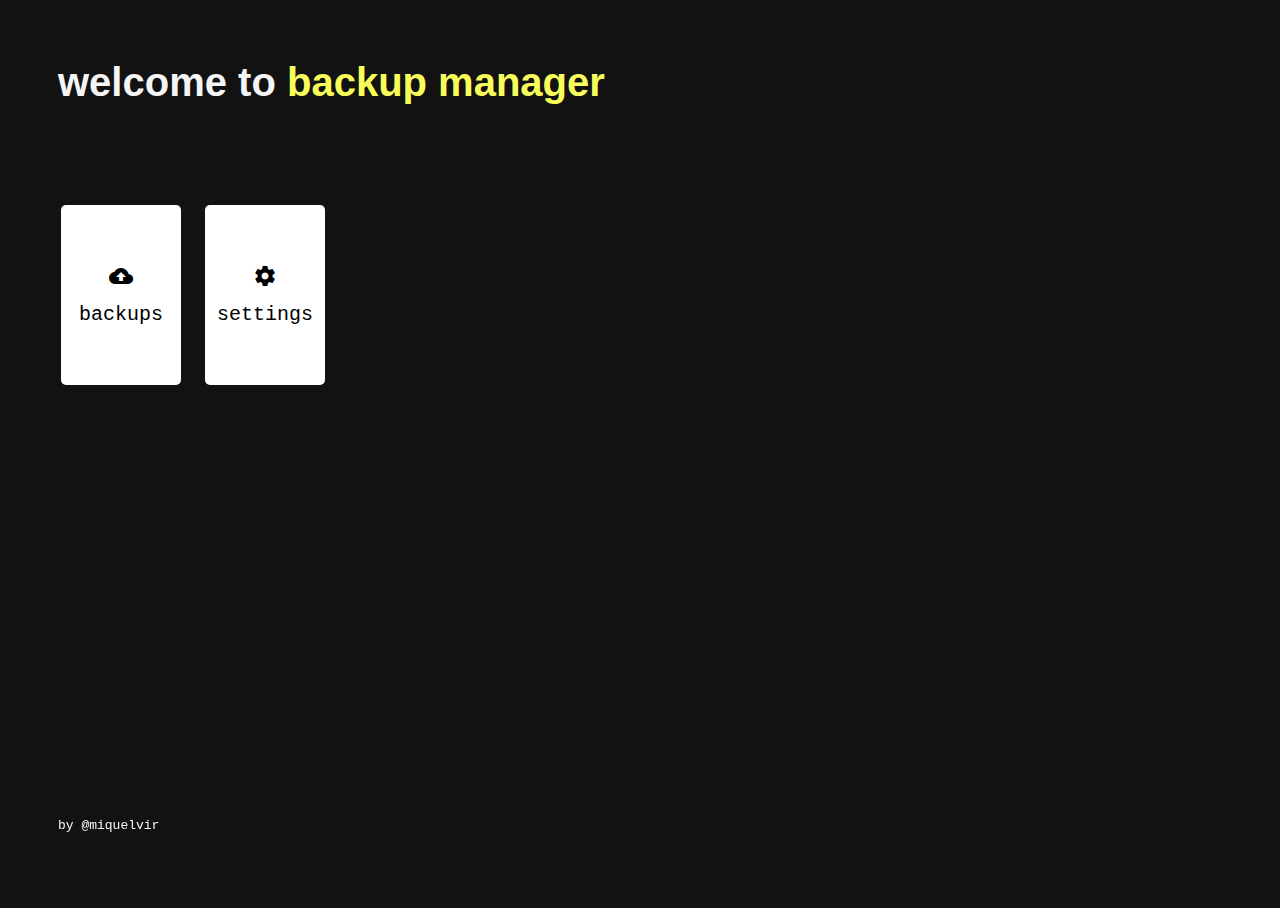
<file: backup_manager/gui/templates/index.html>
<!DOCTYPE html>
<!-- saved from url=(0066)https://www.w3schools.com/w3css/tryw3css_templates_coming_soon.htm -->
<html class="html" lang="ee">
<head>
  <meta http-equiv="Content-Type" content="text/html; charset=UTF-8">

  <title>backup manager</title>

<meta name="viewport" content="width=device-width, initial-scale=1">
      <link href="../static/css/styles.css" rel="stylesheet">
<link rel="shortcut icon" type="image/ico" href="/favicon.ico"/>
  <link rel="stylesheet" href="https://fonts.googleapis.com/icon?family=Material+Icons">
</head>

<body class="body" style="overflow: hidden">

<div style="padding-left: 50px;padding-right: 50px;padding-top: 25px;" class="fadein">
  <div style="padding-bottom: 70px">
    <h1 class="unselectable h1">welcome to <span style="color: #F8FD5A"> backup manager</span></h1>
  </div>
  <table>
      <tr>
        <td><button class="tile unselectable" onclick="window.location.href='backups';">
        <i class="material-icons" style="padding-bottom: 15px">backup</i>
        <span>backups</span>
      </button></td>
        <td><button class="tile unselectable" onclick="window.location.href='settings';">
          <i class="material-icons" style="padding-bottom: 15px">settings</i>
          <span>settings</span>
        </button></td>
      </tr>
  </table>
  <div style="padding-top: 50px;padding-bottom: 50px; padding-right: 50px; position: fixed; bottom: 0;">
    <h4 class="unselectable" style="font-weight: lighter; font-family: monospace" >by @miquelvir</h4>
  </div>
</div>


</body>

</html>
</file>
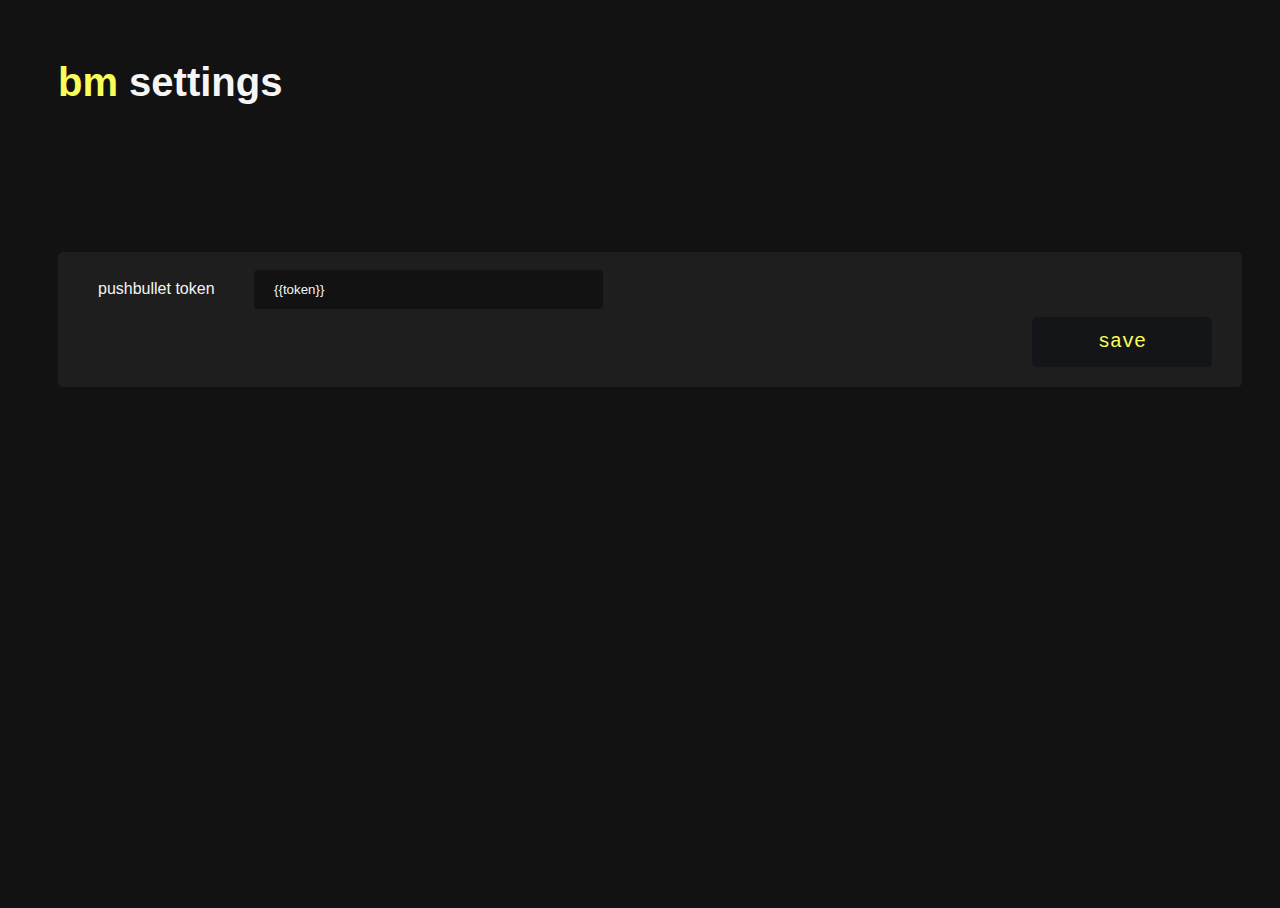
<file: backup_manager/gui/templates/settings.html>
<!DOCTYPE html>
<html class="html" lang="ee">


<head>
  <meta http-equiv="Content-Type" content="text/html; charset=UTF-8">
  <title>backup manager</title>
    <script src="../static/js/jquery-3.5.1.js"></script>
<script src="../static/js/backups.js"></script>

<meta name="viewport" content="width=device-width, initial-scale=1">
      <link href="../static/css/styles.css" rel="stylesheet">
        <link href="../static/css/elevation.css" rel="stylesheet">

  <link rel="stylesheet" href="https://fonts.googleapis.com/icon?family=Material+Icons">
</head>

<body class="body">

<div style="padding-left: 50px;padding-right: 50px;padding-top: 25px;" class="fadein">
  <div style="padding-bottom: 70px">
    <h1 class="unselectable h1"><span style="color: #F8FD5A; cursor: pointer" onclick="window.location.href='/';">bm</span> settings</h1>
  </div>


  <div style="margin-top: 50px">
    <form class="card adder elevation-00" id="adder">
      <label style="margin-right: 30px; margin-left: 30px">pushbullet token</label>
      <input class="input-large" type="text" name="token" placeholder="token"  value="{{token}}" required autofocus>
      <br>
      <div style="display: flex; justify-content: flex-end">
      <button class="save tile tile-horizontal tile-update" type="button" style="margin-bottom: 10px">save</button>
    </div>
    </form>
  </div>
</div>

 <div id="footer">
        <div class='toast' style='display:none;'>Event Created</div>
    </div>

</body>

</html>
</file>
<file: backup_manager/gui/static/css/styles.css>
:root {
    --color-white: #ffffff;
    --color-error: #CF6679;
    --color-primary: #ebeb00;

    --color-primary-dark: #232311;

    --color-background: #121212;

    --onSurface-disabled-color: rgba(255, 255, 255, 0.38);
    --onSurface-medium-color: rgba(255, 255, 255, 0.60);
    --onSurface-high-color: rgba(255, 255, 255, 0.87);

    --transition-time: 0.3s;

}


.card{
    margin-bottom: 20px;
    padding: 10px;
    transition: var(--transition-time);
    border-radius: 5px;
    position:relative;
    overflow:hidden;
}

.card:hover{
    box-shadow: 0 2px 2px 0 rgba(0, 0, 0, 0.16), 0 0 0 1px rgba(0, 0, 0, 0.08);
}

body,h1,h2, h3, h4, button {font-family: "Raleway", sans-serif; color: whitesmoke}
body,html {height: 100%}

@keyframes fadeIn {
  0% {
    opacity: 0;
  }

  100% {
    opacity: 1;
  }
}


.fadein{
  animation-name: fadeIn;
  animation-duration: 0.35s;
  transition-timing-function: ease-in;
  animation-fill-mode: both;
}


body {
  overflow: auto;
}

::-webkit-scrollbar {
  width: 1px;
}

/* Handle */
::-webkit-scrollbar-thumb {
  background: #F8FD5A;
  border-radius: 10px;
}


  html{
    background: var(--color-background);
  }
  .h1{
    font-size:40px;
  }
  .tile {
    transition: 0.3s;
    margin-right: 20px;
  /* font */
  color: black;
  font-size: 20px;
  font-family: monospace;

  /* remove blue underline */
  text-decoration: none;

  /* border */
    cursor: pointer;
  border: none;
  border-radius: 5px;

    width: 120px;
    height: 180px;


  /* other */
  background-color: white;
}
  button:focus {outline:0;}
  input:focus {outline:0}
  input:invalid {background: #383838;}
  .tile:hover{
    background-color: #F8FD5A;
  }
  .tile-horizontal{
      width: 180px;
      height: 50px;
    align-items: end;
  }
  .tile-update{
    background-color: #141518;
    color: #F8FD5A;
  }
  .tile-remove{
    background-color: #141518;
    color: whitesmoke;
  }
  .tile-selected{
      background-color: #F8FD5A;
        color: #141518;
  }
  .tile-arrow{
    width: 50px;
    text-align: center;
  }
  .tile-update:hover, .tile-remove:hover{
    color: #141518;
  }
  .success{
    color: #41DA90;
  }
   .success:hover{
    background-color: #41DA90;
  }
  .error{
    color: #B00020;
  }
  .error:hover{
    background-color: #B00020;
  }
  .tile-softer{
    background-color: #313131;
    color: whitesmoke;
  }
   .tile-softer:hover{
    color: #313131;
  }
  form{
    width: 100%;
  }
  input, textarea, text{
  padding: 12px 20px;
  margin: 8px 5px;
  display: inline-block;
  border: none;
  border-radius: 4px;
  box-sizing: border-box;
    background-color: #121212;
    transition: 0.3s;
    color: whitesmoke;
  }
  .input-large{
      width: 30%;
  }
  .input-short{
      width: 10%;
  }
  input:hover{
    background-color: black;
  }
  .unselectable {
    -webkit-touch-callout: none;
    -webkit-user-select: none;
    -khtml-user-select: none;
    -moz-user-select: none;
    -ms-user-select: none;
    user-select: none;
}

.toast {
    width:200px;
    height:auto;
    margin-left: 20px;
    background: #383838;
    color: #F0F0F0;
    font-size: 15px;
    padding:10px;
    text-align:center;
    border-radius: 10px;
    -webkit-box-shadow: 0px 0px 24px -1px rgba(56, 56, 56, 1);
    -moz-box-shadow: 0px 0px 24px -1px rgba(56, 56, 56, 1);
    box-shadow: 0px 0px 24px -1px rgba(56, 56, 56, 1);
}




@keyframes shake {
  10%, 90% {
    transform: translate3d(-1px, 0, 0);
  }

  20%, 80% {
    transform: translate3d(2px, 0, 0);
  }

  30%, 50%, 70% {
    transform: translate3d(-4px, 0, 0);
  }

  40%, 60% {
    transform: translate3d(4px, 0, 0);
  }
}
.shake-effect {
  animation: shake 0.82s cubic-bezier(.36,.07,.19,.97) both;
  transform: translate3d(0, 0, 0);
  backface-visibility: hidden;
  perspective: 1000px;
}
#footer {
    position: fixed;
    bottom: 0;
    width: 100%;
    margin-bottom: 30px;
}
</file>
<file: backup_manager/gui/static/css/elevation.css>
:root {
    /* surface colors */
    --color-surface-00: #1e1e1e;
    --color-surface-01: #1d1d1d;
    --color-surface-02: #222222;
    --color-surface-03: #242424;
    --color-surface-04: #272727;
    --color-surface-06: #2c2c2c;
    --color-surface-08: #2e2e2e;
    --color-surface-12: #333333;
    --color-surface-16: #343434;
    --color-surface-24: #383838;

    /* surface state colors - hover */
    --color-surface-00-hover: #272727;
    /* TODO */
    --color-surface-01-hover: #1d1d1d;
    --color-surface-02-hover: #222222;
    --color-surface-03-hover: #242424;
    --color-surface-04-hover: #272727;
    --color-surface-06-hover: #2c2c2c;
    --color-surface-08-hover: #2e2e2e;
    --color-surface-12-hover: #333333;
    --color-surface-16-hover: #343434;
    --color-surface-24-hover: #383838;

    /* surface state colors - focus */
    --color-surface-00-focus: #393939;
    /* TODO */
    --color-surface-01-focus: #1d1d1d;
    --color-surface-02-focus: #222222;
    --color-surface-03-focus: #242424;
    --color-surface-04-focus: #272727;
    --color-surface-06-focus: #2c2c2c;
    --color-surface-08-focus: #2e2e2e;
    --color-surface-12-focus: #333333;
    --color-surface-16-focus: #343434;
    --color-surface-24-focus: #383838;
}

.elevation-00{
    background-color: var(--color-surface-00);
}

.elevation-02{
    background-color: var(--color-surface-02);
}

.elevation-03{
    background-color: var(--color-surface-03);
}

.elevation-04{
    background-color: var(--color-surface-04);
}

.elevation-06{
    background-color: var(--color-surface-06);
}

.elevation-08{
    background-color: var(--color-surface-08);
}

.elevation-12{
    background-color: var(--color-surface-12);
}

.elevation-16{
    background-color: var(--color-surface-16);
}

.elevation-24{
    background-color: var(--color-surface-24);
}

.elevation-00:hover{
    background-color: var(--color-surface-00-hover);
}

.elevation-02:hover{
    background-color: var(--color-surface-02-hover);
}

.elevation-03:hover{
    background-color: var(--color-surface-03-hover);
}

.elevation-04:hover{
    background-color: var(--color-surface-04-hover);
}

.elevation-06:hover{
    background-color: var(--color-surface-06-hover);
}

.elevation-08:hover{
    background-color: var(--color-surface-08-hover);
}

.elevation-12:hover{
    background-color: var(--color-surface-12-hover);
}

.elevation-16:hover{
    background-color: var(--color-surface-16-hover);
}

.elevation-24:hover{
    background-color: var(--color-surface-24-hover);
}

.elevation-00:focus{
    background-color: var(--color-surface-00-focus);
}

.elevation-02:focus{
    background-color: var(--color-surface-02-focus);
}

.elevation-03:focus{
    background-color: var(--color-surface-03-focus);
}

.elevation-04:focus{
    background-color: var(--color-surface-04-focus);
}

.elevation-06:focus{
    background-color: var(--color-surface-06-focus);
}

.elevation-08:focus{
    background-color: var(--color-surface-08-focus);
}

.elevation-12:focus{
    background-color: var(--color-surface-12-focus);
}

.elevation-16:focus{
    background-color: var(--color-surface-16-focus);
}

.elevation-24:focus{
    background-color: var(--color-surface-24-focus);
}
</file>
